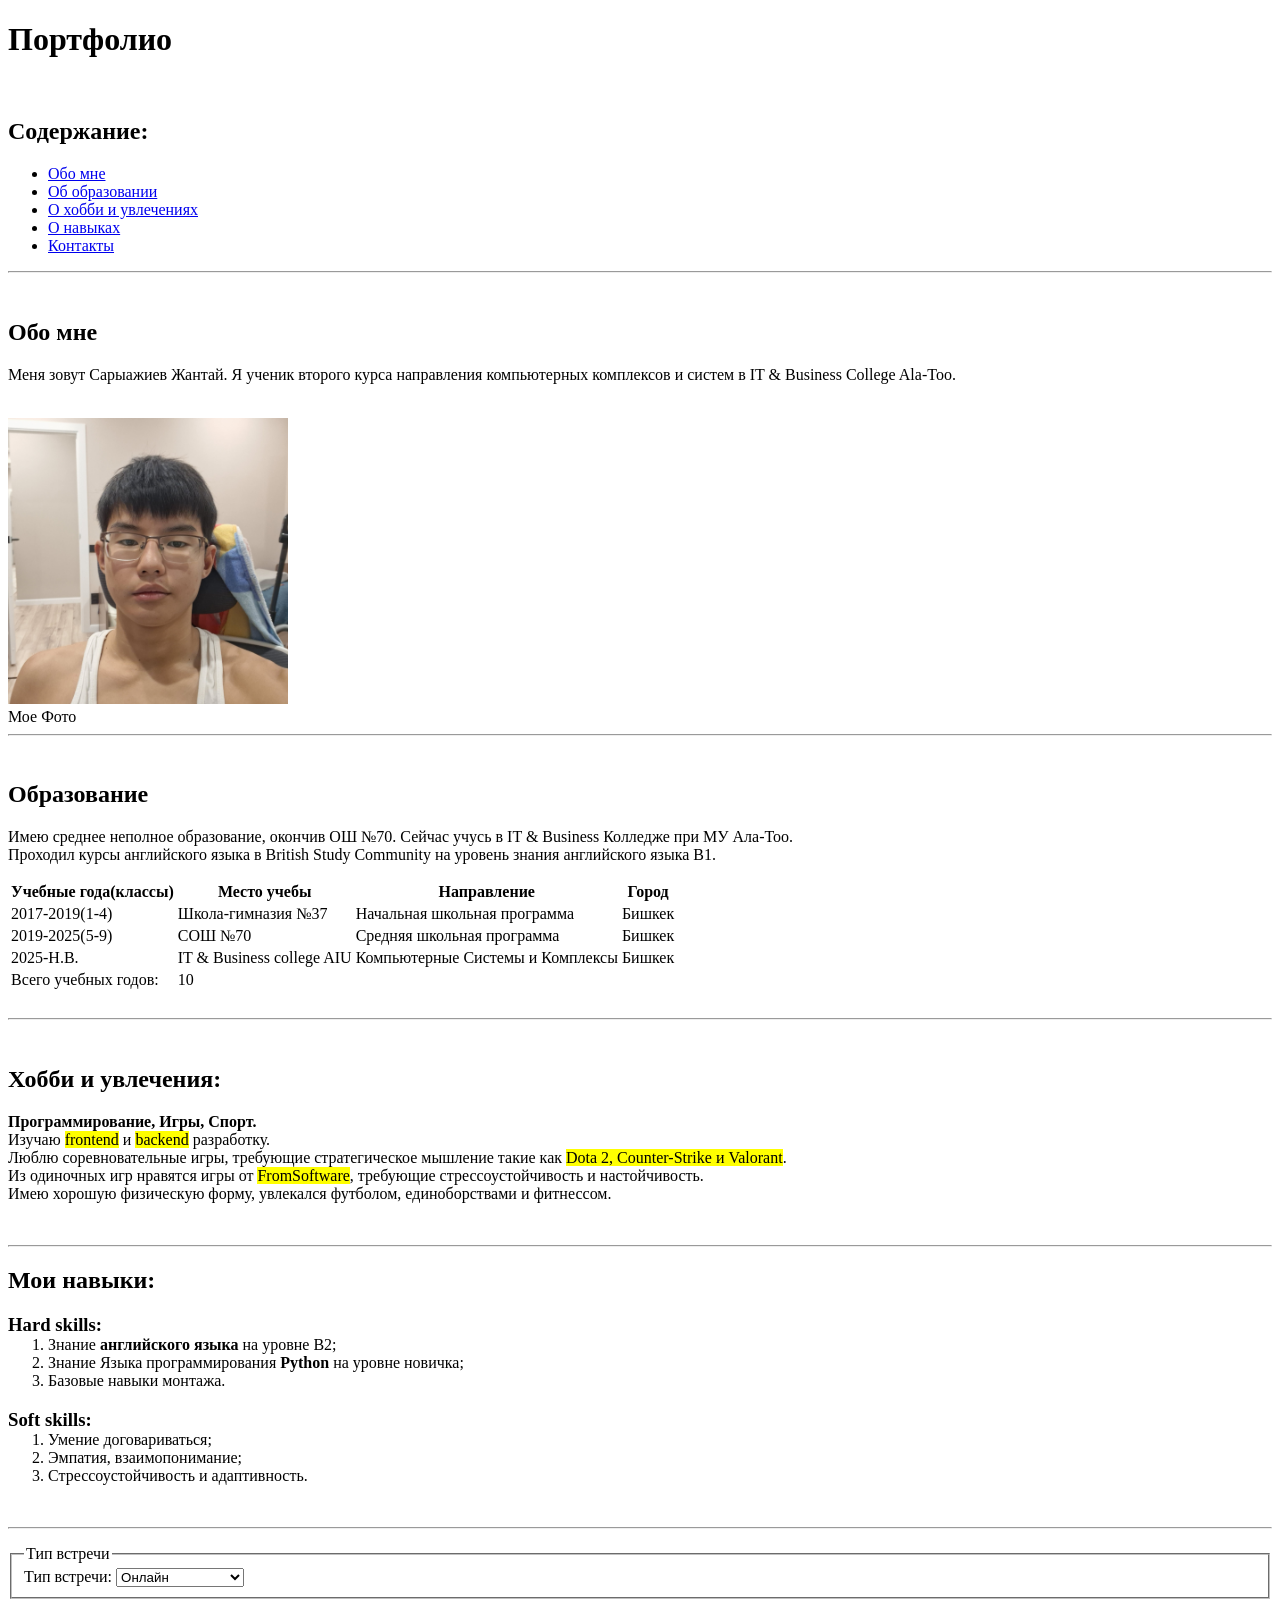
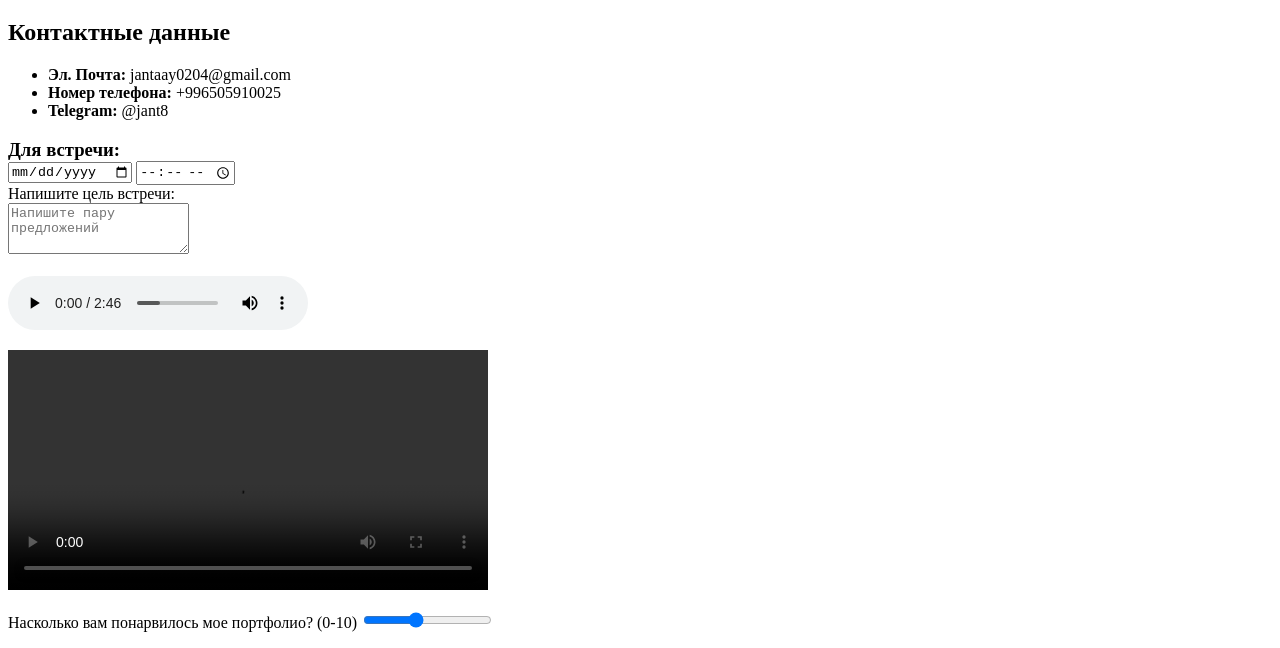
<file: index.html>
<!DOCTYPE html>
<html lang="ru">
<head>
    <meta charset="UTF-8">
    <meta name="viewport" content="width=device-width, initial-scale=1.0">
    <title>Портфолио</title>
</head>
<body>
    <header>
            <h1>Портфолио</h1>
            <br>
            <h2>Содержание:</h2>
            <ul>
                <li><a href="#aboutme">Обо мне</a></li>
                <li><a href="#learning">Об образовании</a></li>
                <li><a href="#hobbies">О хобби и увлечениях</a></li>
                <li><a href="#skills">О навыках</a></li>
                <li><a href="#contacts">Контакты</a></li>
                
            </ul>
            <hr>
    </header>
<main>
    <br>
    <div id="aboutme"><h2>Обо мне</h2>
        <p>Меня зовут Сарыажиев Жантай. Я ученик второго курса направления компьютерных комплексов и систем в IT & Business College Ala-Too.</p>
    
    <br>
        <abbr title="Это Я"><img src="photos/photo_2026-09-22_20-05-11.jpg" alt="My photo" width="280"></abbr>
        <figcaption>Мое Фото</figcaption>
    </div>
    <hr>
    <br>
    <div id="learning">
        <h2>Образование</h2>
        <p>Имею среднее неполное образование, окончив ОШ №70. Сейчас учусь в IT & Business Колледже при МУ Ала-Тоо. <br> Проходил курсы английского языка в British Study Community на уровень знания английского языка B1.
        </p>
        <table id="learningtable">
            <thead>
            <th>
                Учебные года(классы)
            </th>
            <th>
                Место учебы
            </th>
            <th>
                Направление
            </th>
            <th>
                Город
            </th>
            </thead>
            <tbody>
            <tr>
                <td>2017-2019(1-4)</td>
                <td>Школа-гимназия №37</td>
                <td>Начальная школьная программа</td>
                <td>Бишкек</td>
            </tr>
            <tr>
                <td>2019-2025(5-9)</td>
                <td>СОШ №70</td>
                <td>Средняя школьная программа</td>
                <td>Бишкек</td>
            </tr>
            <tr>
                <td>2025-Н.В.</td>
                <td>IT & Business college AIU</td>
                <td>Компьютерные Системы и Комплексы</td>
                <td>Бишкек</td>
            </tr>
            </tbody>

            <tfoot>
             <tr>
                <td>Всего учебных годов: </td>
                <td>10</td>
             </tr>   
                    
                 </tfoot>
                

        </table>
    </div>
    <br>
    <hr>
    <br>
    <div id="hobbies"><h2>Хобби и увлечения:</h2>
     <p><strong>Программирование, Игры, Спорт. <br></strong> Изучаю <mark>frontend</mark> и <mark>backend</mark> разработку. <br> Люблю соревновательные игры, требующие стратегическое мышление такие как <mark>Dota 2, Counter-Strike и Valorant</mark>. <br> Из одиночных игр нравятся игры от <mark>FromSoftware</mark>, требующие стрессоустойчивость и настойчивость. <br>
    Имею хорошую физическую форму, увлекался футболом, единоборствами и фитнессом. </p>
    </div>
    <br>
    <hr>
    <div id="skills">
        <h2>Мои навыки:</h2>
        <h3 style="margin-bottom: 0;">Hard skills:</h3><ol style="margin-top: 0;">
            <li>
                Знание <strong>английского языка</strong> на уровне B2;
            </li>
            <li>
                Знание Языка программирования <strong>Python</strong> на уровне новичка;
            </li>
            <li>Базовые навыки монтажа.</li>
        </ol>
        <h3 style="margin-bottom: 0;">Soft skills:</h3>
        <ol style="margin-top: 0;">
            <li>Умение договариваться;</li>
            <li>Эмпатия, взаимопонимание;</li>
            <li>Стрессоустойчивость и адаптивность.</li>
        </ol>
    </div>
    <br>

    
</main>
<hr>
<footer>
    <p><fieldset>
        <legend>Тип встречи</legend>
        <label for="meetingtype">Тип встречи:</label>
        <select name="meetingtype" id="meetingtype">
            <option> Онлайн</option>
            <option value="individual">Индивидуальная</option>
            <option value="group">Групповая</option>

            
        </select>
    </fieldset></p>
    <div id="contacts">
        <h2>Контактные данные</h2>
        <ul>
            <li><strong>Эл. Почта:</strong> jantaay0204@gmail.com
            </li>
            <li>
                <strong>Номер телефона:</strong> +996505910025
            </li>
            <li>
                <strong>Telegram:</strong> @jant8
            </li>
        </ul>
        <h3 style="margin-bottom: 0;">Для встречи:</h3>
        <input type="date">
        <input type="time">
        <br>
        <label for="textarea">
            Напишите цель встречи:
        </label><br>
        <textarea name="textarea" id="textarea" placeholder="Напишите пару предложений" rows="3"></textarea>
    </div>
    <br>

    <audio src="TNjRdugYuy8-ff347b47b3da71d1dcc6dadca034c982464.mp3" controls>
        Ваш браузер не поддерживает аудио-файлы.
    </audio>
   
    <p>
    <video controls width="480">
        <source src="https://r1---sn-n5ph5-4g0z.googlevideo.com/videoplayback?expire=1790679429&ei=JUW7avAQ_4m90g-yj4HhAQ&ip=176.0.15.4&id=o-ACeFNU1pFytXvhuFbdf7wDuL66_q9-pSGyBGWxezmGRY&itag=18&source=youtube&requiressl=yes&xpc=EgVo2aDSNQ%3D%3D&rms=aub%2Caub&bui=AWzQHwrX6-aHI2VtiMxGO7e7767y-rg8h-DNOBa-GfGH6kSVmiIL0YgksUZWxOgqzHI4NuagHGrjp03v&spc=I-rgITaWBMmAyEmOXPOzpvLfpSBs4L6T2B84uK6Ahk5vRD8eZhkdKwEX&vprv=1&svpuc=1&mime=video%2Fmp4&ns=ubtSB7S9o8AI1sk6u_e2EBMY&rqh=1&cnr=14&ratebypass=yes&dur=19.063&lmt=1772437158054287&fexp=51565116%2C52178456&c=TVHTML5_SIMPLY&sefc=1&txp=4530534&n=NMxGHnGFEtf9jQ&sparams=expire%2Cei%2Cip%2Cid%2Citag%2Csource%2Crequiressl%2Cxpc%2Cbui%2Cspc%2Cvprv%2Csvpuc%2Cmime%2Cns%2Crqh%2Ccnr%2Cratebypass%2Cdur%2Clmt&sig=AE0s2JYwRQIgNlmDP_ZZZXT7umcCZCvpfoBXetxwudgjeidzPn6wKMECIQCh97Bm6q7IJUr_XM5sLgsPHqW1hI_Ld4RxIIilXcgKOg%3D%3D&pot=[base64]&cms_redirect=yes&cps=846&met=1790670737,&mh=VD&mip=217.29.26.50&mm=18&mn=sn-n5ph5-4g0z&ms=aub&mt=1790670322&mv=m&mvi=1&pl=24&lsparams=cps,met,mh,mip,mm,mn,ms,mv,mvi,pl,rms&lsig=APaTxxMwRQIgDF6GWMyFJFSwerZYwgK3OylOANl6Qis7xQSBRLxUJPYCIQD8wec51dXNN8vl9qtKcosoY67DCAhN_uYcDR0ocC9lwQ%3D%3D" type="video/mp4">
        Ваш браузер не поддерживает видео-файлы.
    </video>
    </p>
    <p>
        <label for="rating">
            Насколько вам понарвилось мое портфолио? (0-10)
        </label>
        <input type="range" id="rating" min="0" max="10" value="4">
    </p>
</footer>
</body>
</html>
</file>
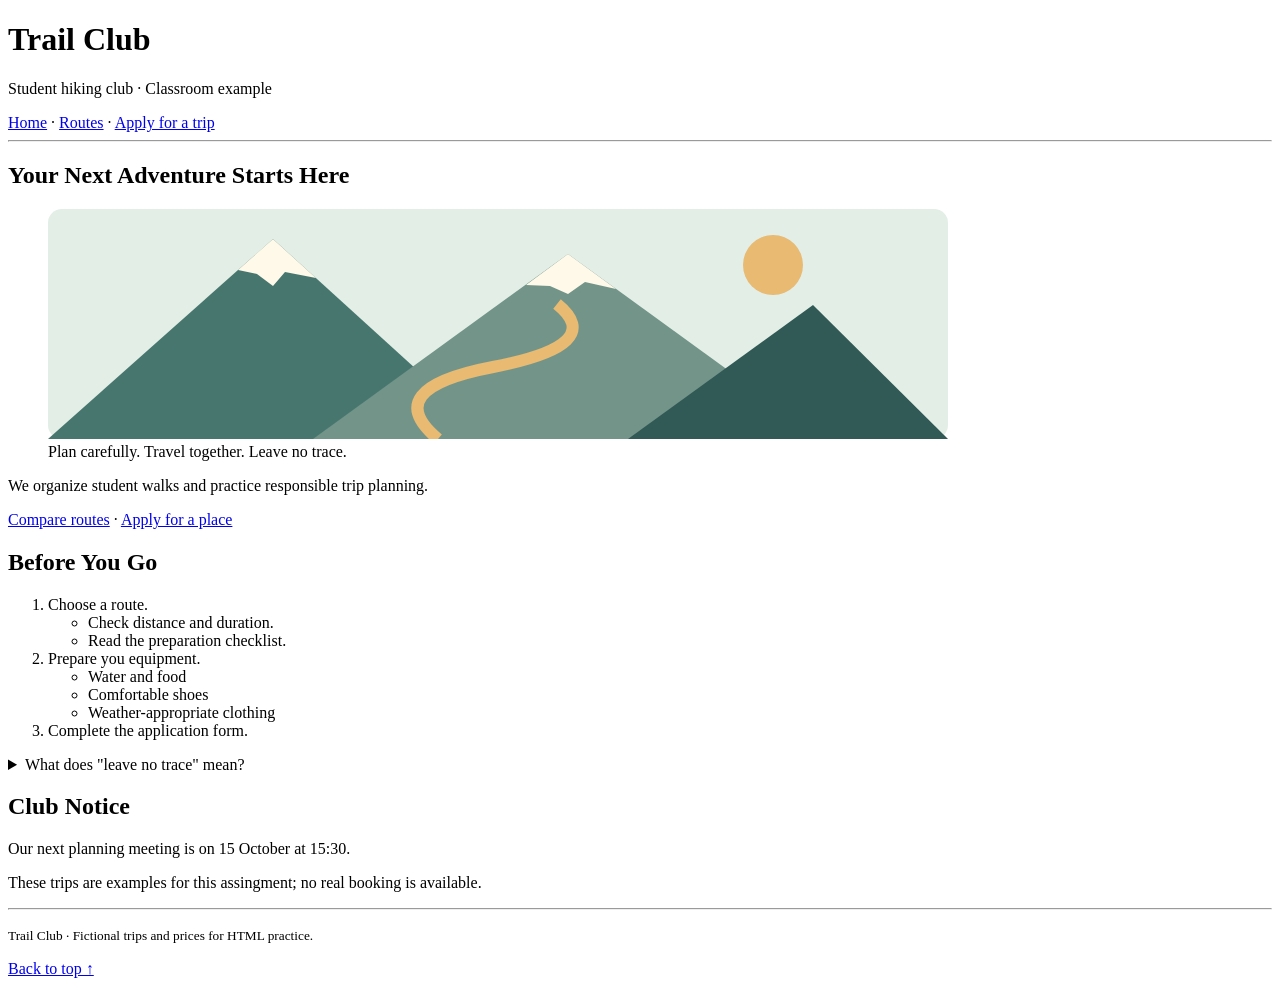
<file: trail club site/index.html>
<!DOCTYPE html>
<html lang="en">
<head>
    <meta charset="UTF-8">
    <meta name="viewport" content="width=device-width, initial-scale=1.0">
    <title>Document</title>
</head>
<body>
    <header id="top">
        <h1>Trail Club</h1>
        <p>Student hiking club · Classroom example</p>
        <a href="index.html">Home</a> ·
        <a href="routes.html">Routes</a> ·
        <a href="application.html">Apply for a trip</a>
    </header>
    <hr>
    <main>
        <h2>Your Next Adventure Starts Here</h2>
        <figure>
            <img src="mountains.svg" alt="mountains">
            <figcaption>Plan carefully. Travel together. Leave no trace.</figcaption>
        </figure>
        <p>We organize student walks and practice responsible trip planning.</p>
        <a href="routes.html">Compare routes</a> ·
        <a href="application.html">Apply for a place</a>
        <h2>Before You Go</h2>
        <ol>
            <li>Choose a route.
                <ul>
                    <li>Check distance and duration.</li>
                    <li>Read the preparation checklist.</li>
                </ul>
            </li>
            <li>Prepare you equipment.
                <ul>
                    <li>Water and food</li>
                    <li>Comfortable shoes</li>
                    <li>Weather-appropriate clothing</li>
                </ul>
            </li>
            <li>Complete the application form.</li>
        </ol>
        <details><summary>What does "leave no trace" mean?</summary></details>
    <h2>Club Notice</h2>
    <p>Our next planning meeting is on 15 October at 15:30.</p>
    <p>These trips are examples for this assingment; no real booking is available. </p>
    </main>
    <hr>
    <footer>
        <p><small>Trail Club · Fictional trips and prices for HTML practice.</small></p>
        <p><a href="#top">Back to top ↑</a></p>
    </footer>
</body>
</html>
</file>
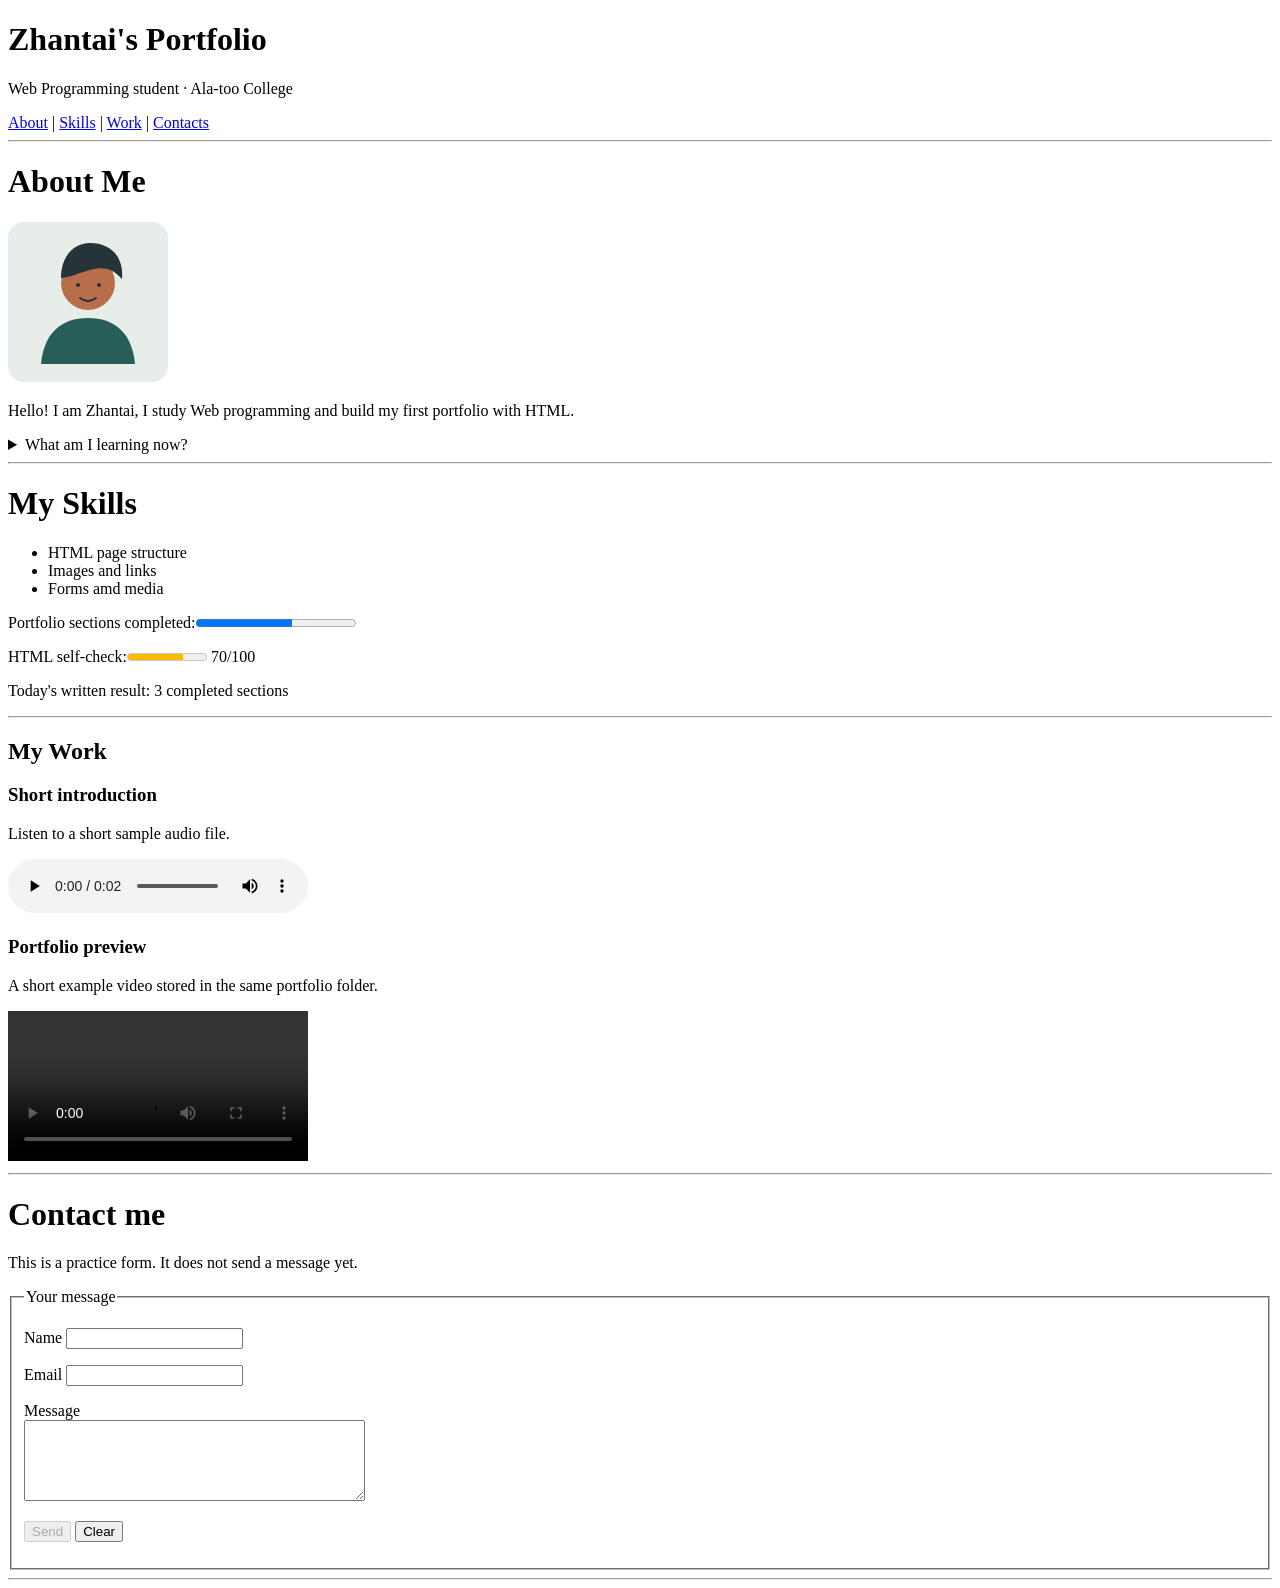
<file: assingment.html>
<!DOCTYPE html>
<html lang="en">
<head>
    <meta charset="UTF-8">
    <meta name="viewport" content="width=device-width, initial-scale=1.0">
    <title>Document</title>
</head>
<body>
    <header>
        <h1>    Zhantai's Portfolio</h1>
        <p>     Web Programming student · Ala-too College </p>
        <a href="#about">About</a> | <a href="#skills">Skills</a> |
        <a href="#work">Work</a> | <a href="#contacts">Contacts</a>
    <hr>
</header>
<main>
    <h1 id="about">About Me</h1>
   
    <img src="4assingment/profile.svg" alt="photo">

    <p>Hello! I am Zhantai, I study Web programming and build my first portfolio with HTML.</p>
    <details><summary>What am I learning now?</summary></details>
    <hr>

    <h1 id="skills">My Skills</h1>
    <ul>
        <li>HTML page structure</li>
        <li>Images and links</li>
        <li>Forms amd media</li>
    </ul>
<p><label for="portprog">Portfolio sections completed:</label><progress id="portprog" value="60" max="100"></progress>
</p>
<p><label for="meter">HTML self-check:</label><meter id="meter" value="70" min="0" max="100" low="50" high="80" optimum="100"> </meter> 70/100
</p>
<p>Today's written result: 3 completed sections</p>
<hr>

<h2 id="work">My Work</h2>
<h3>Short introduction</h3>
<p>Listen to a short sample audio file.</p>
<audio controls>
    <source src="4assingment/intro.wav">
        your browser does not support the audio element.
    </audio>
    <h3>Portfolio preview</h3>
    <p>A short example video stored in the same portfolio folder.</p>
    <video controls>
        <source src="4assingment/portfolio-demo.mp4">
            your browser does not support the video element.
        </video>
    <hr>

</main>
<footer>
        <h1 id="contacts">Contact me</h1>
    <p>This is a practice form. It does not send a message yet.</p>
    <fieldset>
        <legend>Your message</legend>
        <p>
            <label for="name">Name</label>
            <input type="text" id="name" name="name">
        </p>
        <p>
            <label for="email">Email</label>
            <input type="email" id="email" name="email">
        </p>
        <p><label for="message">Message</label><br>
            <textarea id="message" name="message" rows="5" cols="40"></textarea>
            </p>
            <p><button type="submit" disabled>Send</button>
                <button type="reset">Clear</button> </p>
    </fieldset>
    <hr>
</footer>


</body>
</html>
</file>
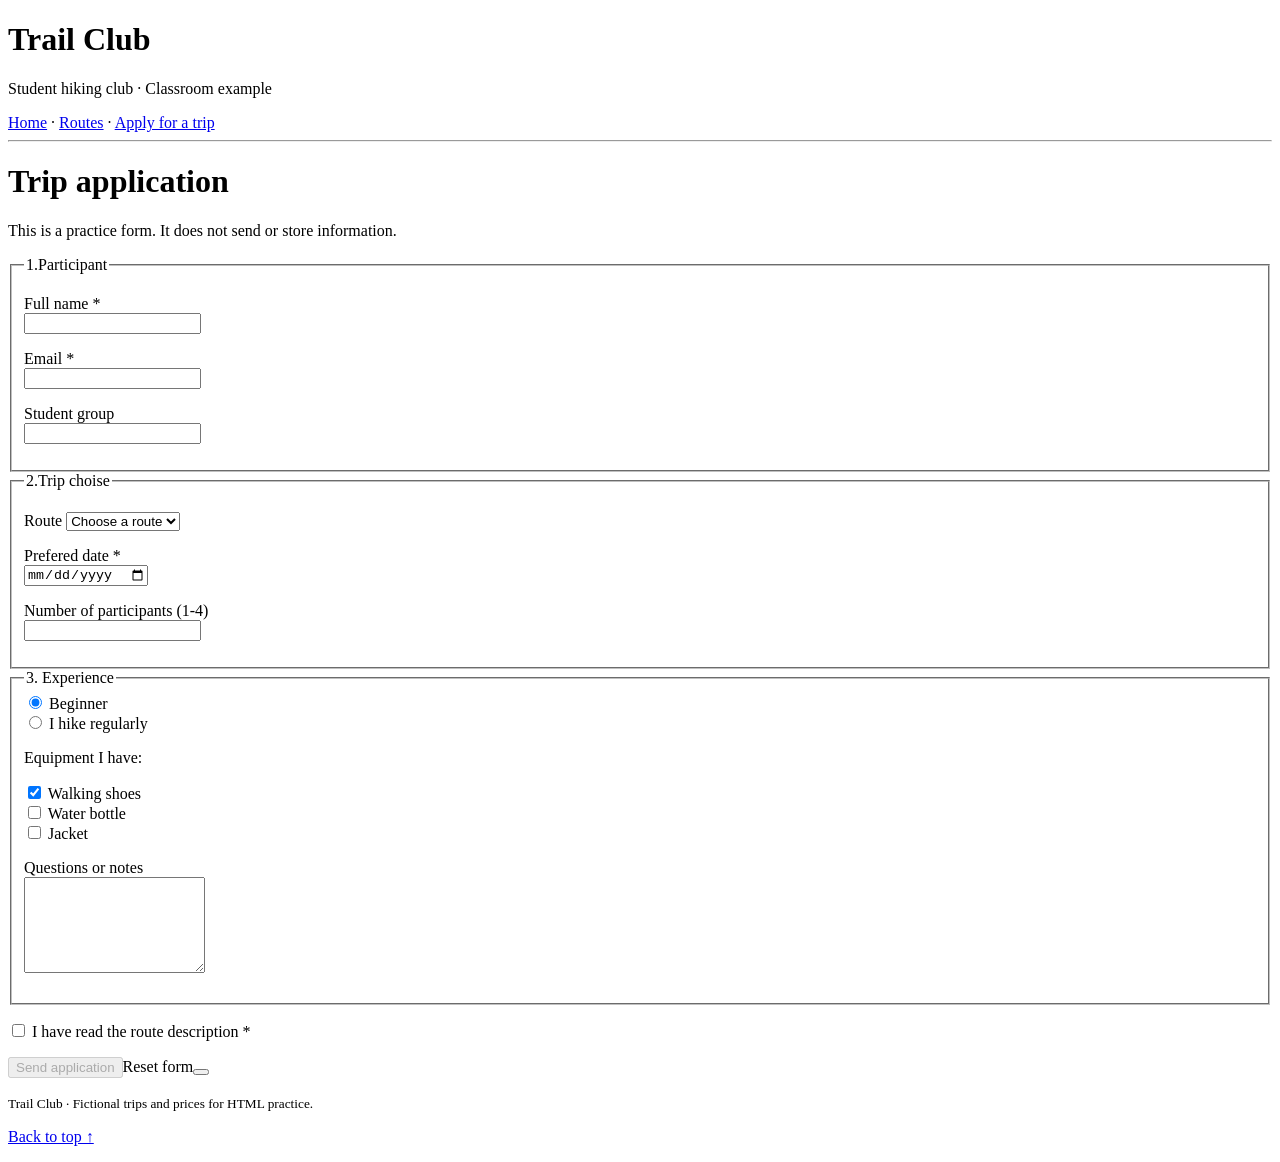
<file: trail club site/application.html>
<!DOCTYPE html>
<html lang="en">
<head>
    <meta charset="UTF-8">
    <meta name="viewport" content="width=device-width, initial-scale=1.0">
    <title>Document</title>
</head>
<body>
    <header id="top">
        <h1>Trail Club</h1>
        <p>Student hiking club · Classroom example</p>
        <a href="index.html">Home</a> ·
        <a href="routes.html">Routes</a> ·
        <a href="application.html">Apply for a trip</a>
    </header>
    <hr>
    <main>
        <h1>Trip application</h1>
        <p>This is a practice form. It does not send or store information.</p>
        <fieldset>
            <legend>1.Participant</legend>
            <p><label for="name">Full name *</label><br>
            <input type="text" id="name">
            </p>
            <p>
                <label for="email">Email *</label><br>
                <input type="email" id="email">
            </p>
            <p>
                <label for="group">Student group</label><br>
                <input type="text" id="group">
            </p>
        </fieldset>
        <fieldset>
            <legend>2.Trip choise</legend>
            <p><label for="route">Route</label>
            <select name="route" id="route">
                <option value="" >Choose a route</option>
                
            </select></p>
            <p><label for="date">Prefered date *</label><br>
            <input type="date" id="date"></p>
                <p><label for="num">Number of participants (1-4)</label><br>
                <input type="number" name="num" ></p>
        </fieldset>
        <fieldset>
            <legend>3. Experience</legend>
            <label><input type="radio"  checked> Beginner</label><br>
            <label><input type="radio" > I hike regularly</label>
            <p>
                <p>Equipment I have:</p>
                 <label><input type="checkbox" name="topics"  checked> Walking shoes</label><br>
            <label><input type="checkbox" name="topics" > Water bottle</label><br>
            <label><input type="checkbox" name="topics" value="analytics"> Jacket</label><br>
            </p>
           <p> <label for="questions">Questions or notes</label>
        <br><textarea name="questions" id="questions" rows="6"></textarea>
        </p></fieldset>
        
    <p><input type="checkbox"> I have read the route description *</p>
        <p><button disabled>Send application</button>Reset form<button></button></p>

    </main>
    <footer>
        <p><small>Trail Club · Fictional trips and prices for HTML practice.</small></p>
        <p><a href="#top">Back to top ↑</a></p>
    </footer>
</body>
</html>
</file>
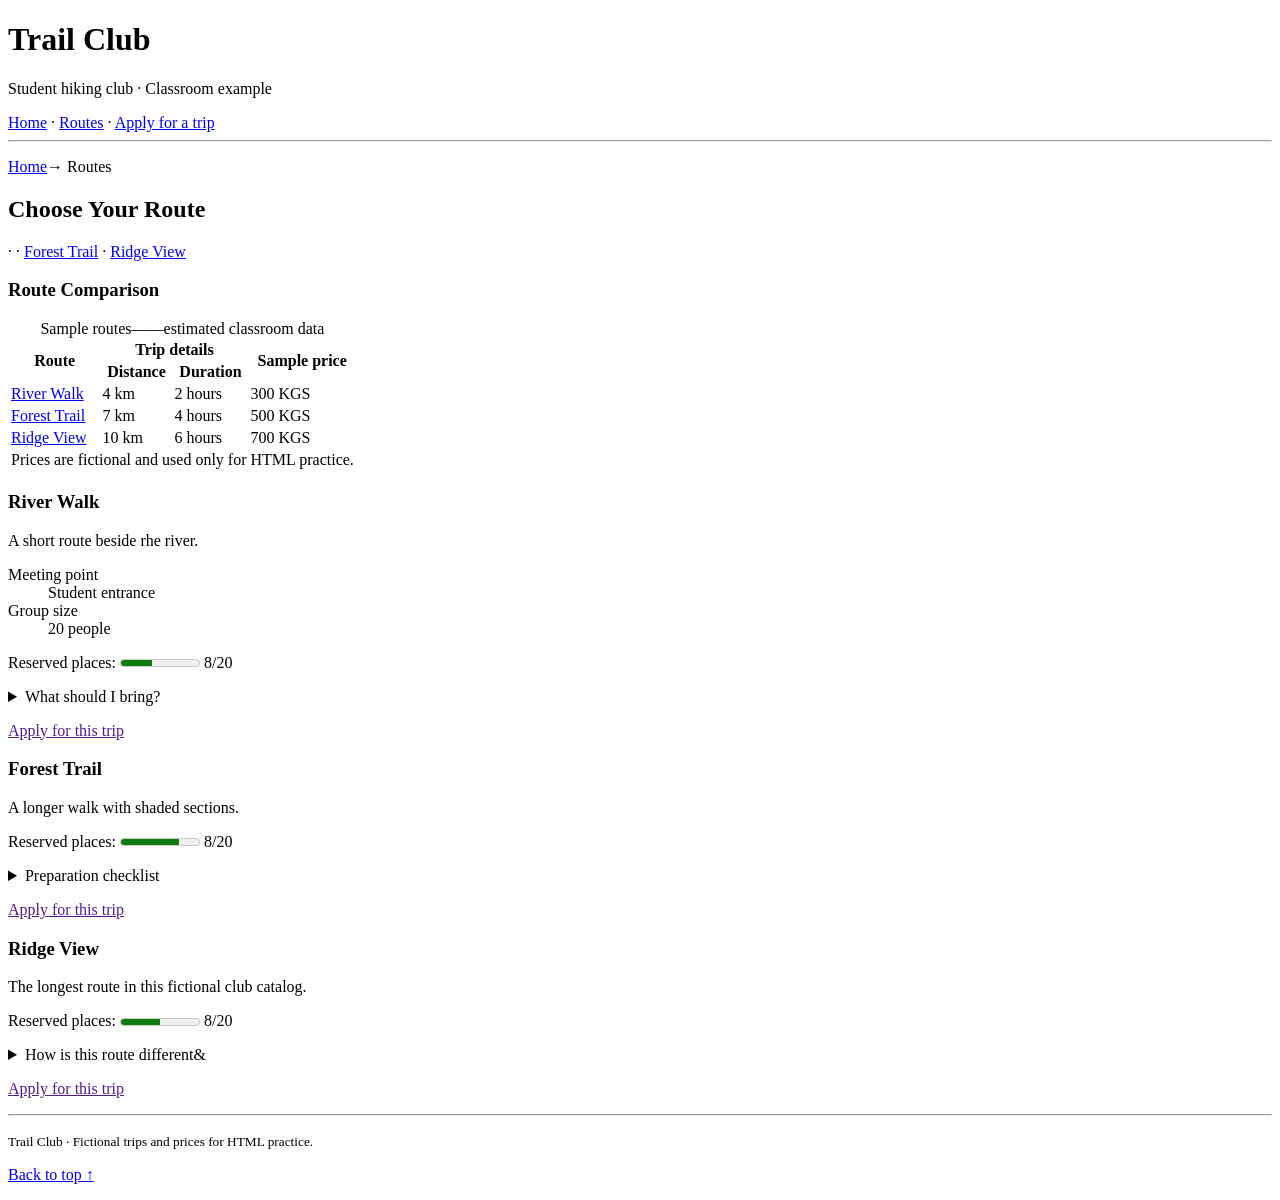
<file: trail club site/routes.html>
<!DOCTYPE html>
<html lang="en">
<head>
    <meta charset="UTF-8">
    <meta name="viewport" content="width=device-width, initial-scale=1.0">
    <title>Document</title>
</head>
<body>
    <header id="top">
        <h1>Trail Club</h1>
        <p>Student hiking club · Classroom example</p>
        <a href="index.html">Home</a> ·
        <a href="routes.html">Routes</a> ·
        <a href="application.html">Apply for a trip</a>
    </header>
    <hr>
    <main>
        <p><a href="index.html">Home</a>→ Routes</p>
        <h2>Choose Your Route</h2>
        <p><a href="#comparison"></a> · <a href="#riverwalk"></a> · <a href="#forest">Forest Trail</a> · <a href="#ridge">Ridge View</a></p>
        <h3 id="comparison">Route Comparison</h3>
        <table>
            <caption>Sample routes——estimated classroom data</caption>

  <thead>
    <tr>
            <th rowspan="2">Route</th>
      <th colspan="2">Trip details</th>
      <th rowspan="2">Sample price</th>
    </tr>
    <tr>
      <th>Distance</th>
      <th>Duration</th>
    </tr>
  </thead>
  <tbody>
    <tr>
        <td><a href="#riverwalk">River Walk</a></td>
        <td>4 km</td>
        <td>2 hours</td>
        <td>300 KGS</td>
    </tr>
    <tr>
        <td><a href="#forest">Forest Trail</a></td>
        <td>7 km</td>
        <td>4 hours</td>
        <td>500 KGS</td>
    </tr>
    <tr>
        <td><a href="#ridge">Ridge View</a></td>
        <td>10 km</td>
        <td>6 hours</td>
        <td>700 KGS</td>
    </tr>
  </tbody>
  <tfoot>
    <tr>
        <td colspan="4">Prices are fictional and used only for HTML practice.</td>
    </tr>
  </tfoot>
        </table>
        <h3 id="riverwalk">River Walk</h3>
        <p>A short route beside rhe river.</p>
        <dl>
            <dt>Meeting point</dt>
            <dd>Student entrance</dd>
            <dt>Group size</dt>
            <dd>20 people</dd>
        </dl>
        <label for="meter">Reserved places: </label><meter id="meter" value="8" max="20"></meter> 8/20
        <p><details><summary>What should I bring?</summary></details></p>
        <p><a href="">Apply for this trip</a></p>

        <h3 id="forest">Forest Trail</h3>
        <p>A longer walk with shaded sections.</p>
        
        <label for="meter">Reserved places: </label><meter id="meter" value="12" max="16"></meter> 8/20
        <p><details><summary>Preparation checklist</summary></details></p>
        <p><a href="">Apply for this trip</a></p>
       
        <h3 id="ridge">Ridge View</h3>
        <p>The longest route in this fictional club catalog.</p>
        
        <label for="meter">Reserved places: </label><meter id="meter" value="6" max="12"></meter> 8/20
        <p><details><summary>How is this route different&</summary></details></p>
        <p><a href="">Apply for this trip</a></p>
    </main>
    <hr>
    <footer>
        <p><small>Trail Club · Fictional trips and prices for HTML practice.</small></p>
        <p><a href="#top">Back to top ↑</a></p>
    </footer>
</body>
</html>
</file>
